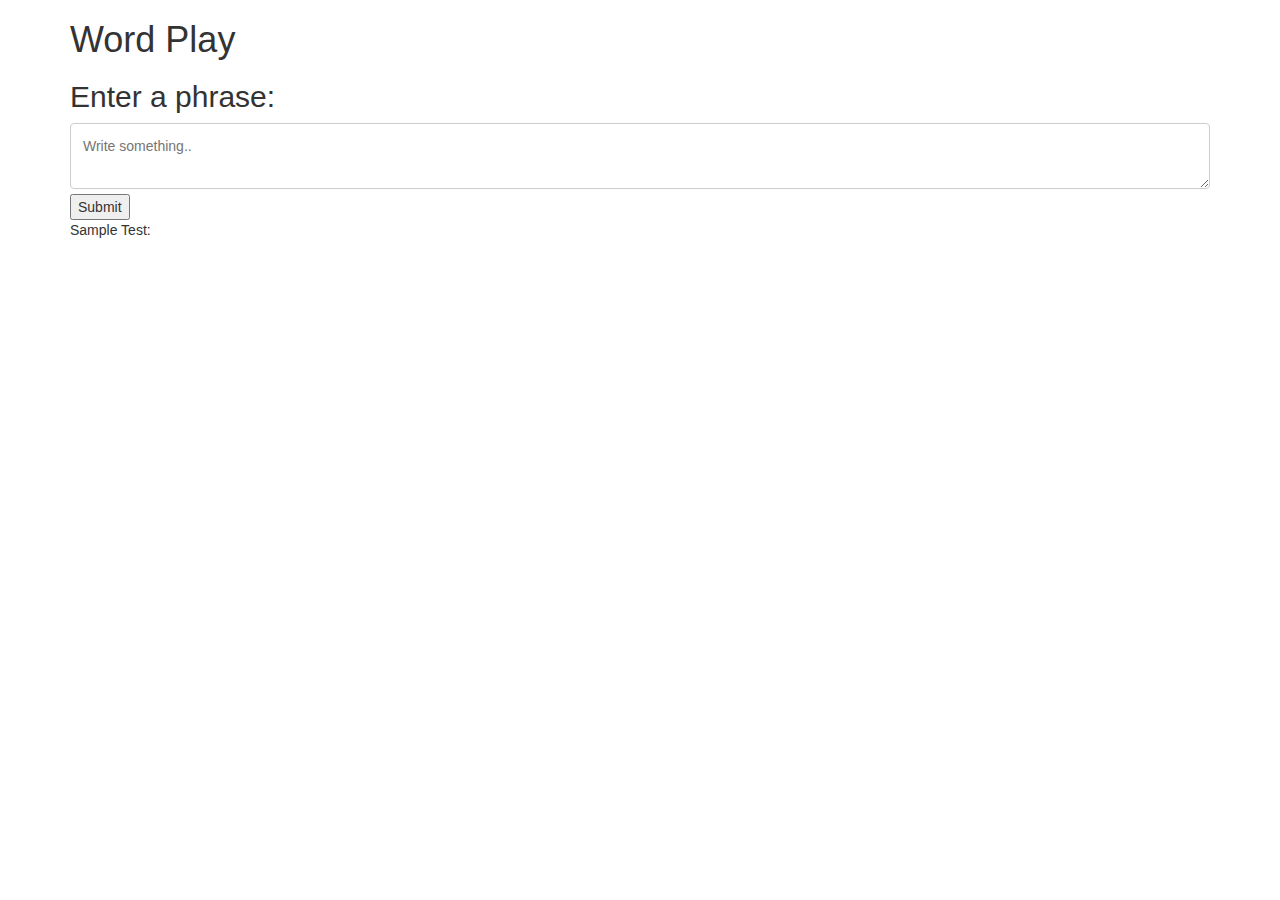
<file: index.html>
<!DOCTYPE html>
<html>
  <head>
    <link href="css/bootstrap.css" rel="stylesheet" type="text/css">
    <link href="css/styles.css" rel="stylesheet" type="text/css">
    <script src="js/jquery-3.2.1.js"></script>
    <script src="js/scripts.js"></script>
    <meta charset="utf-8">
    <title>Word play</title>
  </head>
  <body>
    <div class="container">
      <h1>Word Play</h1>
      <h2>Enter a phrase:</h2>
        <form class="word-form">
          <textarea id="subject" name="subject" placeholder="Write something.."></textarea>
          <br>
          <button class="submit" type="btn btn-danger">Submit</button>
          <br>
        </form>
      <div class="output">
        <p>Sample Test: <span class="subject1"></span><p>
      </div>
  </body>
</html>
</file>
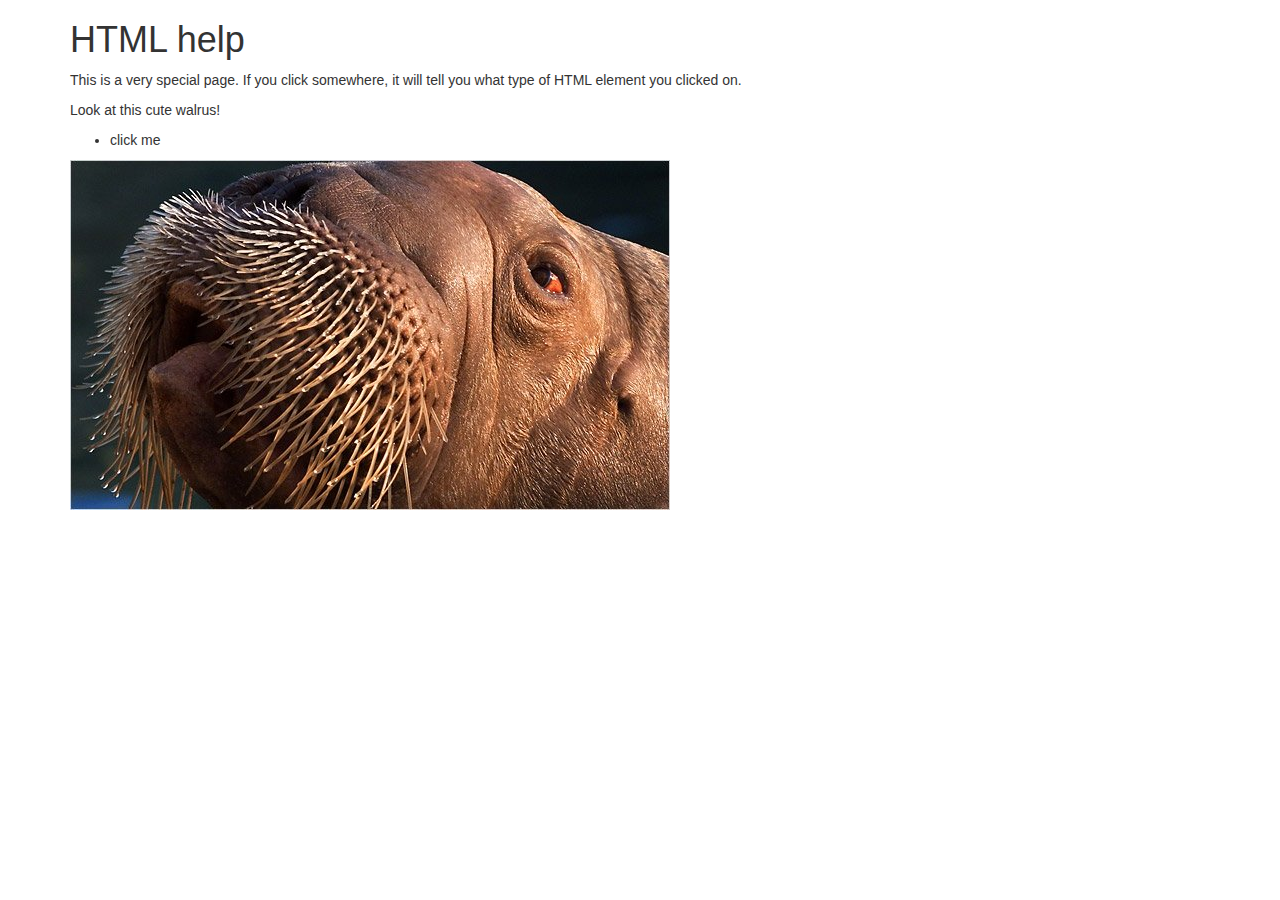
<file: walrus/html-help.html>
<!DOCTYPE html>
<html>
  <head>
    <link href="css/bootstrap.css" rel="stylesheet" type="text/css">
    <script src="js/jquery-3.2.1.js"></script>
    <script src="js/scripts.js"></script>
    <title>HTML help</title>
  </head>
  <body>
    <div class="container">
      <h1>HTML help</h1>

      <p>This is a very special page. If you click somewhere, it will tell you what type of HTML element you clicked on.</p>

      <p>Look at this cute walrus!</p>
      <ul>
        <li>click me</li>
      </ul>
      <img src="img/walrus.jpg" id="peanut">
    </div>
  </body>
</html>
</file>
<file: css/styles.css>
input[type=text], select, textarea{
    width: 100%;
    padding: 12px;
    border: 1px solid #ccc;
    border-radius: 4px;
    box-sizing: border-box;
    resize: vertical;
}

input[type=submit] {
    background-color: #4CAF50;
    color: white;
    padding: 12px 20px;
    border: none;
    border-radius: 4px;
    cursor: pointer;
    float: left;
}

input[type=submit]:hover {
    background-color: #45a049;
</file>
